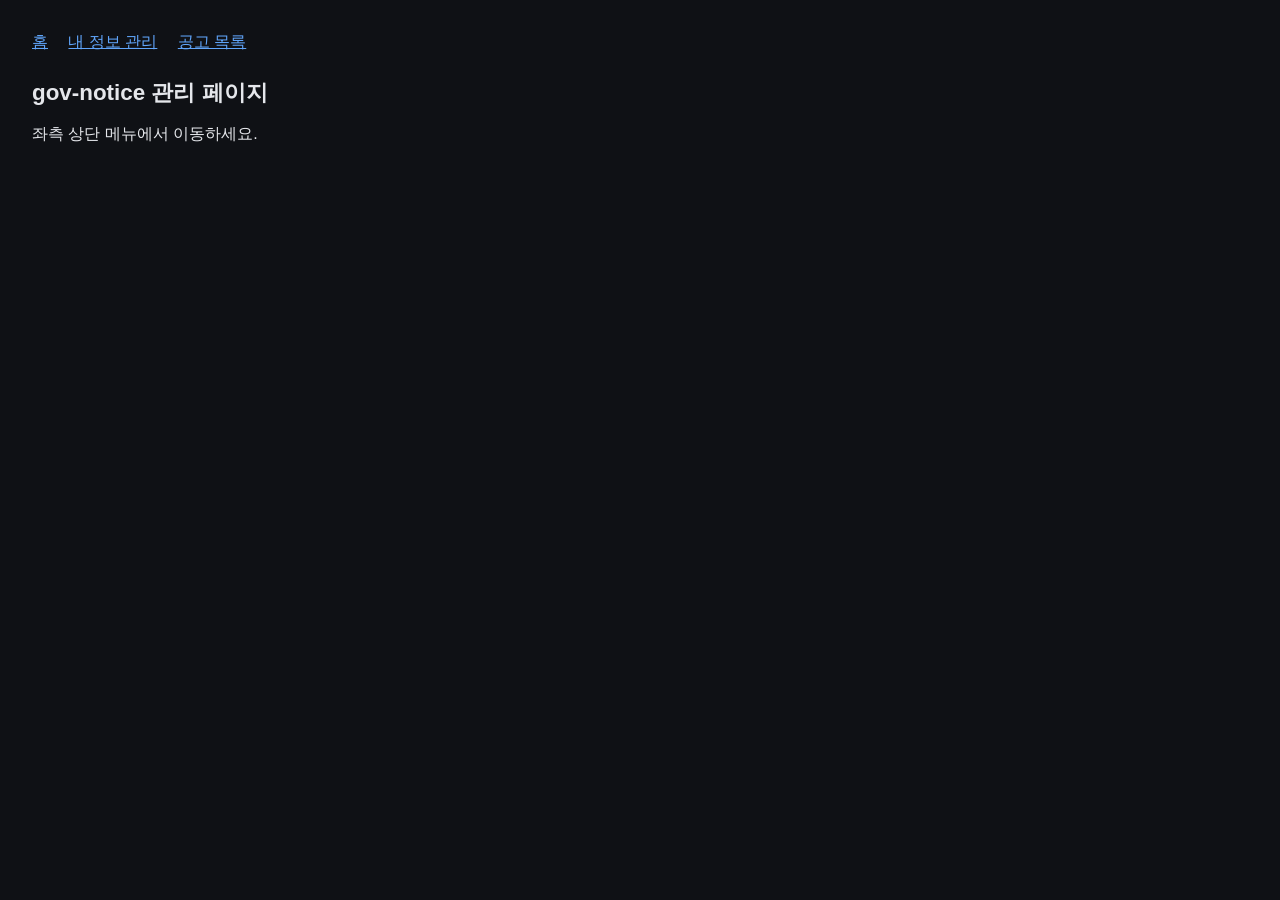
<file: src/gov_notice/web/static/index.html>
<!doctype html>
<html lang="ko">
<head>
  <meta charset="utf-8">
  <title>gov-notice admin</title>
  <link rel="stylesheet" href="style.css">
</head>
<body>
  <nav>
    <a href="index.html">홈</a>
    <a href="profiles.html">내 정보 관리</a>
    <a href="announcements.html">공고 목록</a>
  </nav>
  <h1>gov-notice 관리 페이지</h1>
  <p>좌측 상단 메뉴에서 이동하세요.</p>
</body>
</html>
</file>
<file: src/gov_notice/web/static/style.css>
body {
  font-family: -apple-system, sans-serif;
  background: #0f1115;
  color: #e5e7eb;
  margin: 0;
  padding: 2rem;
}
a { color: #60a5fa; }
nav { margin-bottom: 1.5rem; }
nav a { margin-right: 1rem; }
h1 { font-size: 1.4rem; }
table { width: 100%; border-collapse: collapse; margin-top: 1rem; }
th, td { text-align: left; padding: 0.5rem; border-bottom: 1px solid #262b36; }
button {
  background: #1f2430; color: #e5e7eb; border: 1px solid #333a4a;
  border-radius: 6px; padding: 0.4rem 0.8rem; cursor: pointer;
}
button:hover { background: #2a3142; }
input, textarea {
  background: #1a1e27; color: #e5e7eb; border: 1px solid #333a4a;
  border-radius: 4px; padding: 0.4rem; width: 100%; box-sizing: border-box;
}
.card {
  background: #171a22; border: 1px solid #262b36; border-radius: 8px;
  padding: 1rem; margin-bottom: 1rem;
}
.badge-true { color: #4ade80; }
.badge-false { color: #f87171; }
.pagination { margin-top: 1rem; display: flex; gap: 0.5rem; }
.missing { color: #fbbf24; }
</file>
